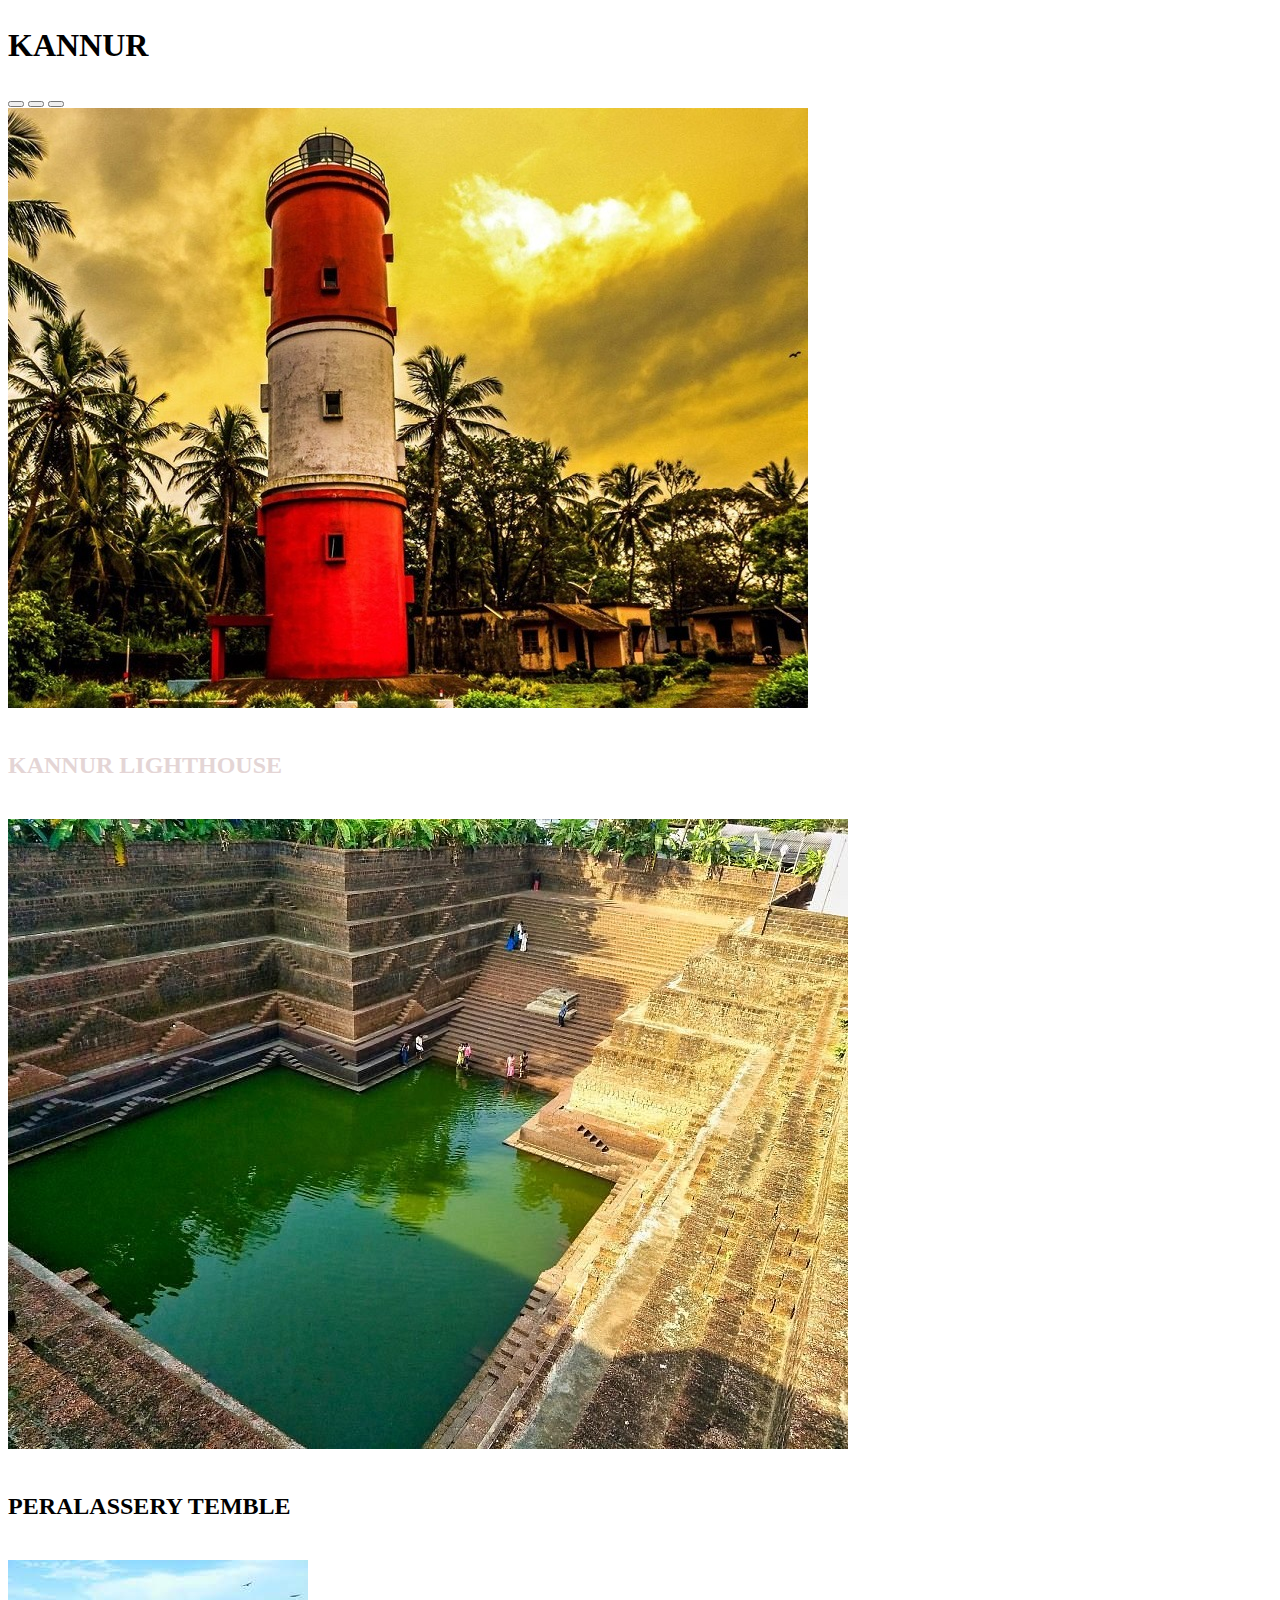
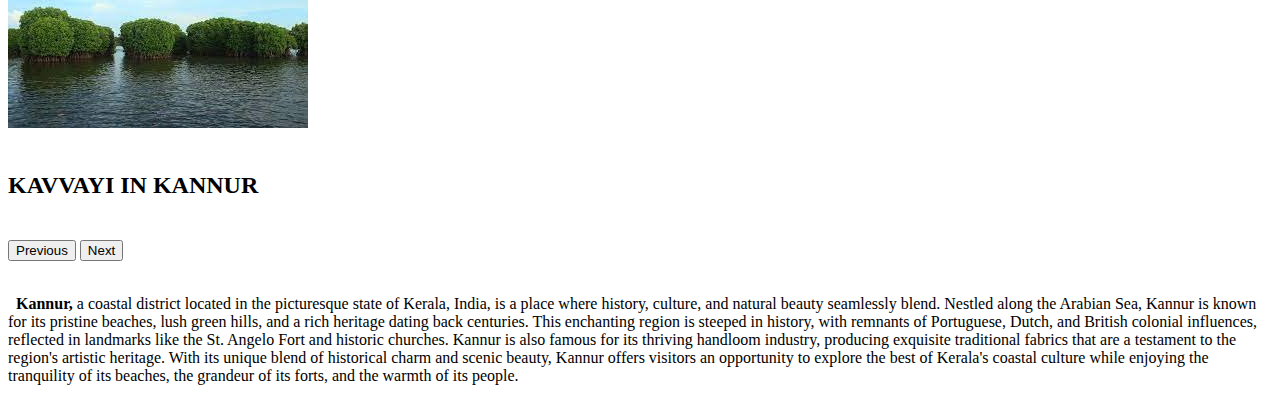
<file: kannur.html>
<!DOCTYPE html>
<html lang="en">
<head>
    <meta charset="UTF-8">
    <meta name="viewport" content="width=device-width, initial-scale=1.0">
    <title>kannur</title>
    <link href="https://cdn.jsdelivr.net/npm/bootstrap@5.3.2/dist/css/bootstrap.min.css" rel="stylesheet" integrity="sha384-T3c6CoIi6uLrA9TneNEoa7RxnatzjcDSCmG1MXxSR1GAsXEV/Dwwykc2MPK8M2HN" crossorigin="anonymous">
    <script src="https://cdn.jsdelivr.net/npm/bootstrap@5.3.2/dist/js/bootstrap.bundle.min.js" integrity="sha384-C6RzsynM9kWDrMNeT87bh95OGNyZPhcTNXj1NW7RuBCsyN/o0jlpcV8Qyq46cDfL" crossorigin="anonymous"></script>

</head>
<body>
    
<h2 class="m-5" style="font-weight: 800; color: black; font-size:xx-large">KANNUR</h2>
<div class="col-6 ms-5 h-25">
    <div id="carouselExampleCaptions" class="carousel slide ">
        <div class="carousel-indicators">
          <button type="button" data-bs-target="#carouselExampleCaptions" data-bs-slide-to="0" class="active" aria-current="true" aria-label="Slide 1"></button>
          <button type="button" data-bs-target="#carouselExampleCaptions" data-bs-slide-to="1" aria-label="Slide 2"></button>
          <button type="button" data-bs-target="#carouselExampleCaptions" data-bs-slide-to="2" aria-label="Slide 3"></button>
        </div>
        <div class="carousel-inner">
          <div class="carousel-item active">
            <img src="images/kannur2.jpg" class="d-block w-100" alt="...">
            <div class="carousel-caption d-none d-md-block">
              <h5 style="font-weight: 800; color: rgb(228, 213, 213); font-size:x-large">KANNUR LIGHTHOUSE</h5>
            </div>
          </div>
          <div class="carousel-item">
            <img src="images/kannur1.jpg" class="d-block w-100" alt="...">
            <div class="carousel-caption d-none d-md-block">
              <h5 style="font-weight: 800; color: black; font-size:x-large">PERALASSERY TEMBLE</h5>
            </div>
          </div>
          <div class="carousel-item">
            <img src="images/kannur4.jpg" class="d-block w-100" alt="...">
            <div class="carousel-caption d-none d-md-block">
              <h5 style="font-weight: 800; color: black; font-size:x-large">KAVVAYI IN KANNUR</h5>
            </div>
          </div>
        </div>
        <button class="carousel-control-prev" type="button" data-bs-target="#carouselExampleCaptions" data-bs-slide="prev">
          <span class="carousel-control-prev-icon" aria-hidden="true"></span>
          <span class="visually-hidden">Previous</span>
        </button>
        <button class="carousel-control-next" type="button" data-bs-target="#carouselExampleCaptions" data-bs-slide="next">
          <span class="carousel-control-next-icon" aria-hidden="true"></span>
          <span class="visually-hidden">Next</span>
        </button>
      </div>
      </div><br>
      <div class="ms-5 me-5 fs-6 col-11">
      <p style="text-wrap: wrap;"><b>&nbsp;&nbsp;Kannur,</b> a coastal district located in the picturesque state of Kerala, India, is a place where history, culture, and natural beauty seamlessly blend. Nestled along the Arabian Sea, Kannur is known for its pristine beaches, lush green hills, and a rich heritage dating back centuries. This enchanting region is steeped in history, with remnants of Portuguese, Dutch, and British colonial influences, reflected in landmarks like the St. Angelo Fort and historic churches. Kannur is also famous for its thriving handloom industry, producing exquisite traditional fabrics that are a testament to the region's artistic heritage. With its unique blend of historical charm and scenic beauty, Kannur offers visitors an opportunity to explore the best of Kerala's coastal culture while enjoying the tranquility of its beaches, the grandeur of its forts, and the warmth of its people.</p>
</div>
</body>
</html>
</file>
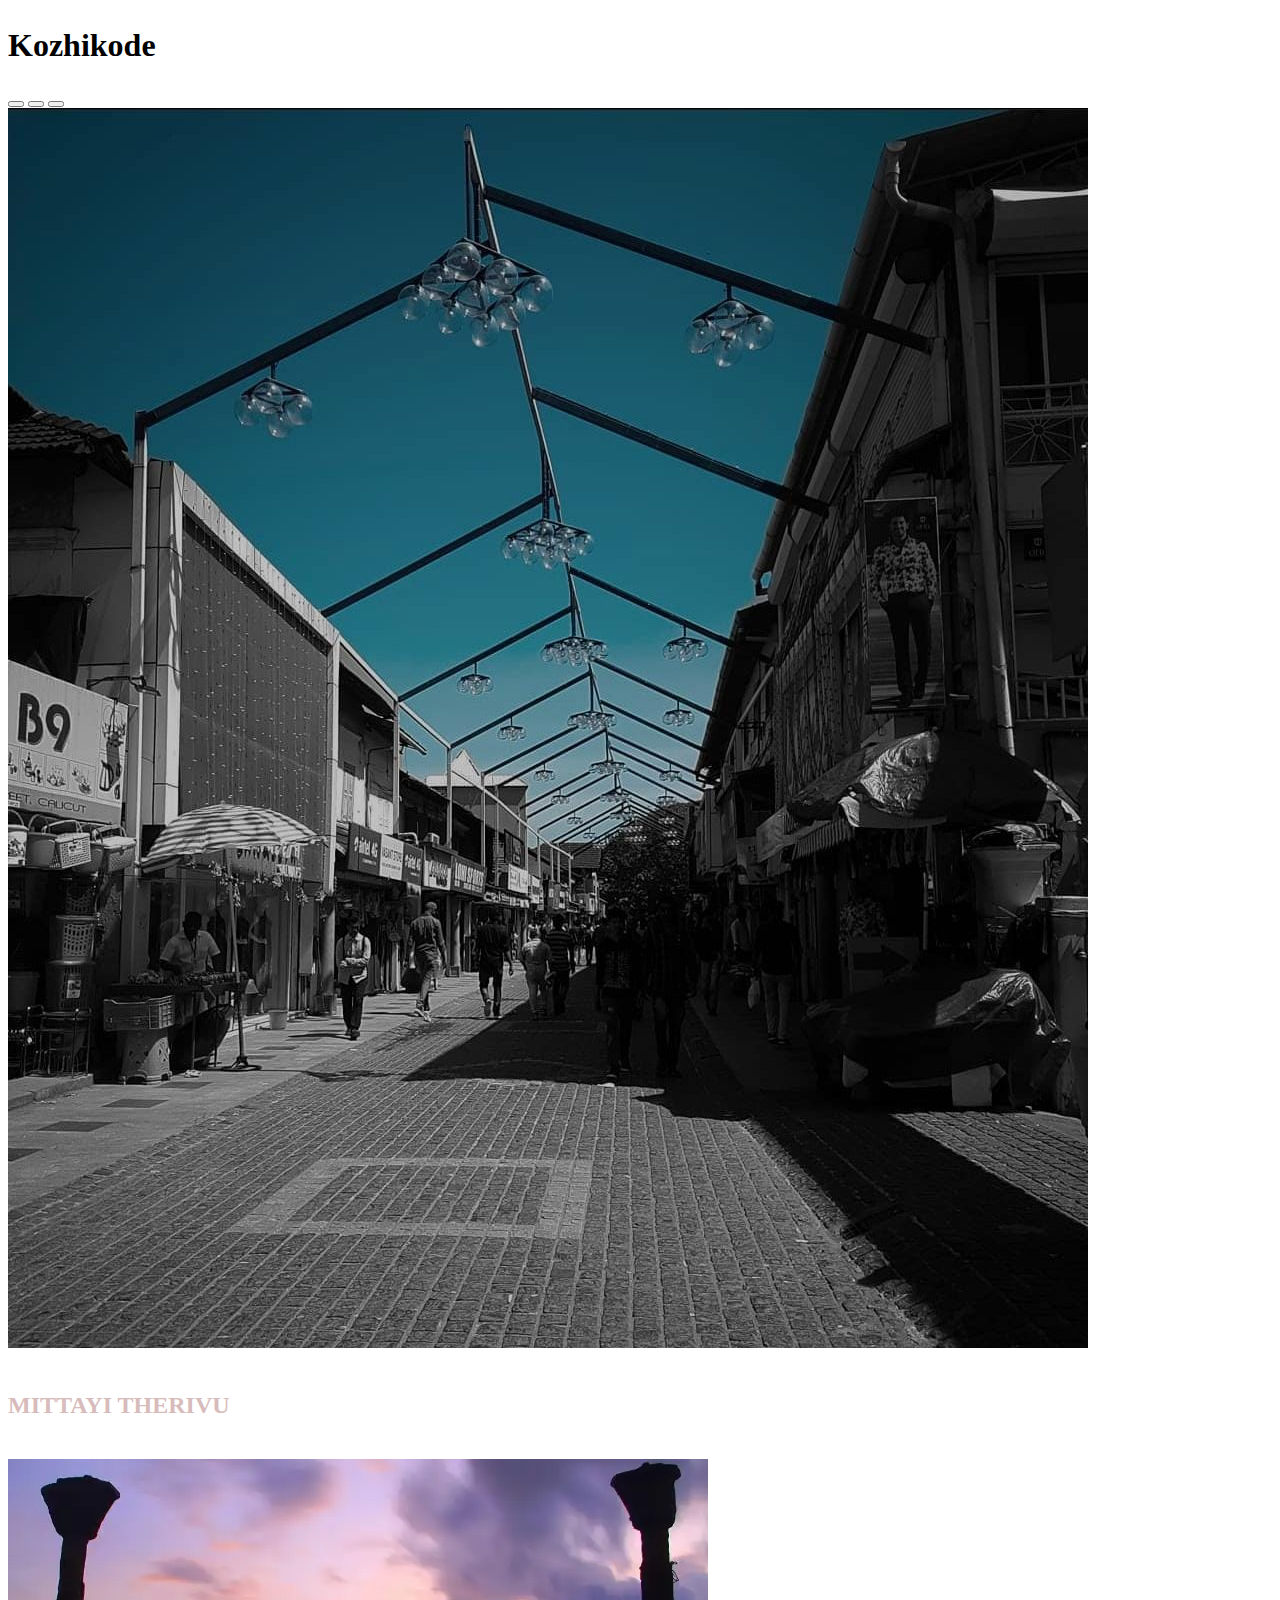
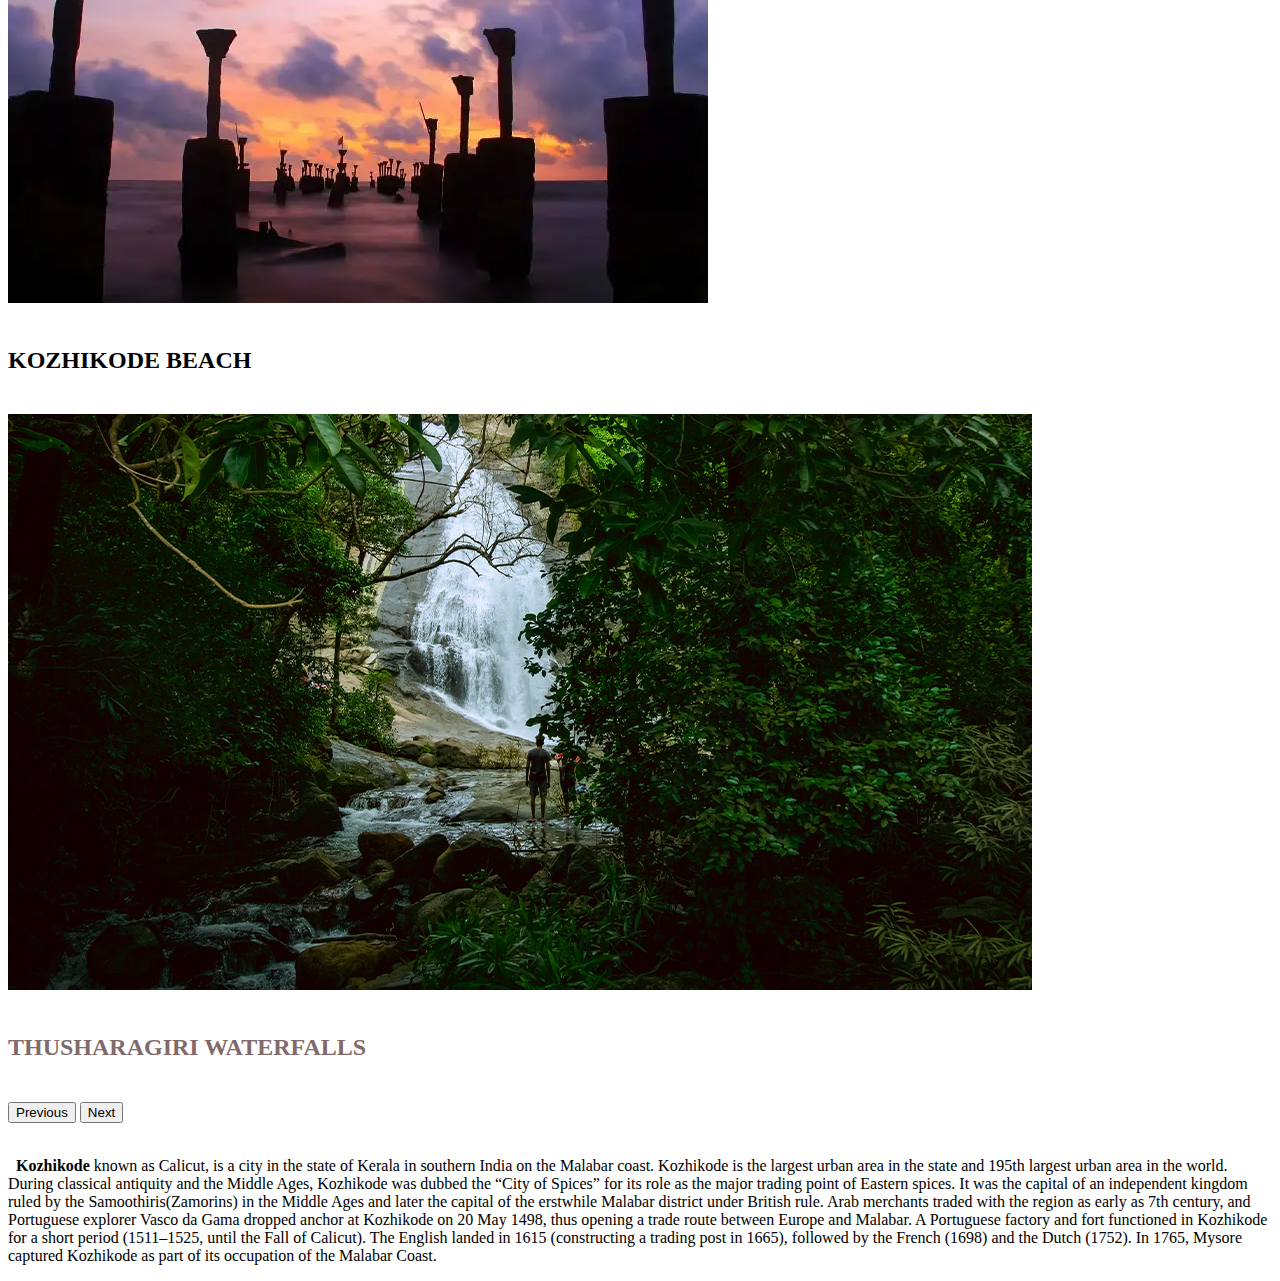
<file: kozhikode.html>
<!DOCTYPE html>
<html lang="en">
<head>
    <meta charset="UTF-8">
    <meta name="viewport" content="width=device-width, initial-scale=1.0">
    <title>KOZHIKODE</title>
    <link href="https://cdn.jsdelivr.net/npm/bootstrap@5.3.2/dist/css/bootstrap.min.css" rel="stylesheet" integrity="sha384-T3c6CoIi6uLrA9TneNEoa7RxnatzjcDSCmG1MXxSR1GAsXEV/Dwwykc2MPK8M2HN" crossorigin="anonymous">
    <script src="https://cdn.jsdelivr.net/npm/bootstrap@5.3.2/dist/js/bootstrap.bundle.min.js" integrity="sha384-C6RzsynM9kWDrMNeT87bh95OGNyZPhcTNXj1NW7RuBCsyN/o0jlpcV8Qyq46cDfL" crossorigin="anonymous"></script>

</head>
<body>
    
<h2 class="m-5" style="font-weight: 800; color: black; font-size:xx-large">Kozhikode</h2>
<div class="col-6 ms-5 h-25">
    <div id="carouselExampleCaptions" class="carousel slide ">
        <div class="carousel-indicators">
          <button type="button" data-bs-target="#carouselExampleCaptions" data-bs-slide-to="0" class="active" aria-current="true" aria-label="Slide 1"></button>
          <button type="button" data-bs-target="#carouselExampleCaptions" data-bs-slide-to="1" aria-label="Slide 2"></button>
          <button type="button" data-bs-target="#carouselExampleCaptions" data-bs-slide-to="2" aria-label="Slide 3"></button>
        </div>
        <div class="carousel-inner">
          <div class="carousel-item active">
            <img src="images/kozhikode1.jpg" class="d-block w-100 " alt="...">
            <div class="carousel-caption d-none d-md-block">
              <h5 style="font-weight: 800; color: rgb(216, 187, 187); font-size:x-large">MITTAYI THERIVU</h5>
            </div>
          </div>
          <div class="carousel-item">
            <img src="images/kozhikode2.jpg" class="d-block w-100" alt="...">
            <div class="carousel-caption d-none d-md-block">
              <h5 style="font-weight: 800; color: black; font-size:x-large">KOZHIKODE BEACH</h5>
            </div>
          </div>
          <div class="carousel-item">
            <img src="images/kozhikode3.jpg" class="d-block w-100" alt="...">
            <div class="carousel-caption d-none d-md-block">
              <h5 style="font-weight: 800; color: rgb(128, 106, 106); font-size:x-large">THUSHARAGIRI WATERFALLS</h5>
            </div>
          </div>
        </div>
        <button class="carousel-control-prev" type="button" data-bs-target="#carouselExampleCaptions" data-bs-slide="prev">
          <span class="carousel-control-prev-icon" aria-hidden="true"></span>
          <span class="visually-hidden">Previous</span>
        </button>
        <button class="carousel-control-next" type="button" data-bs-target="#carouselExampleCaptions" data-bs-slide="next">
          <span class="carousel-control-next-icon" aria-hidden="true"></span>
          <span class="visually-hidden">Next</span>
        </button>
      </div>
      </div><br>
      <div class="ms-5 me-5 fs-6 col-11">
      <p style="text-wrap: wrap;"><b>&nbsp;&nbsp;Kozhikode </b> known as Calicut, is a city in the state of Kerala in southern India on the Malabar coast. Kozhikode is the largest urban area in the state and 195th largest urban area in the world. During classical antiquity and the Middle Ages, Kozhikode was dubbed the “City of Spices” for its role as the major trading point of Eastern spices. It was the capital of an independent kingdom ruled by the Samoothiris(Zamorins) in the Middle Ages and later the capital of the erstwhile Malabar district under British rule. Arab merchants traded with the region as early as 7th century, and Portuguese explorer Vasco da Gama dropped anchor at Kozhikode on 20 May 1498, thus opening a trade route between Europe and Malabar. A Portuguese factory and fort functioned in Kozhikode for a short period (1511–1525, until the Fall of Calicut). The English landed in 1615 (constructing a trading post in 1665), followed by the French (1698) and the Dutch (1752). In 1765, Mysore captured Kozhikode as part of its occupation of the Malabar Coast.   </p>
    </div>
</div>
</body>
</html>
</file>
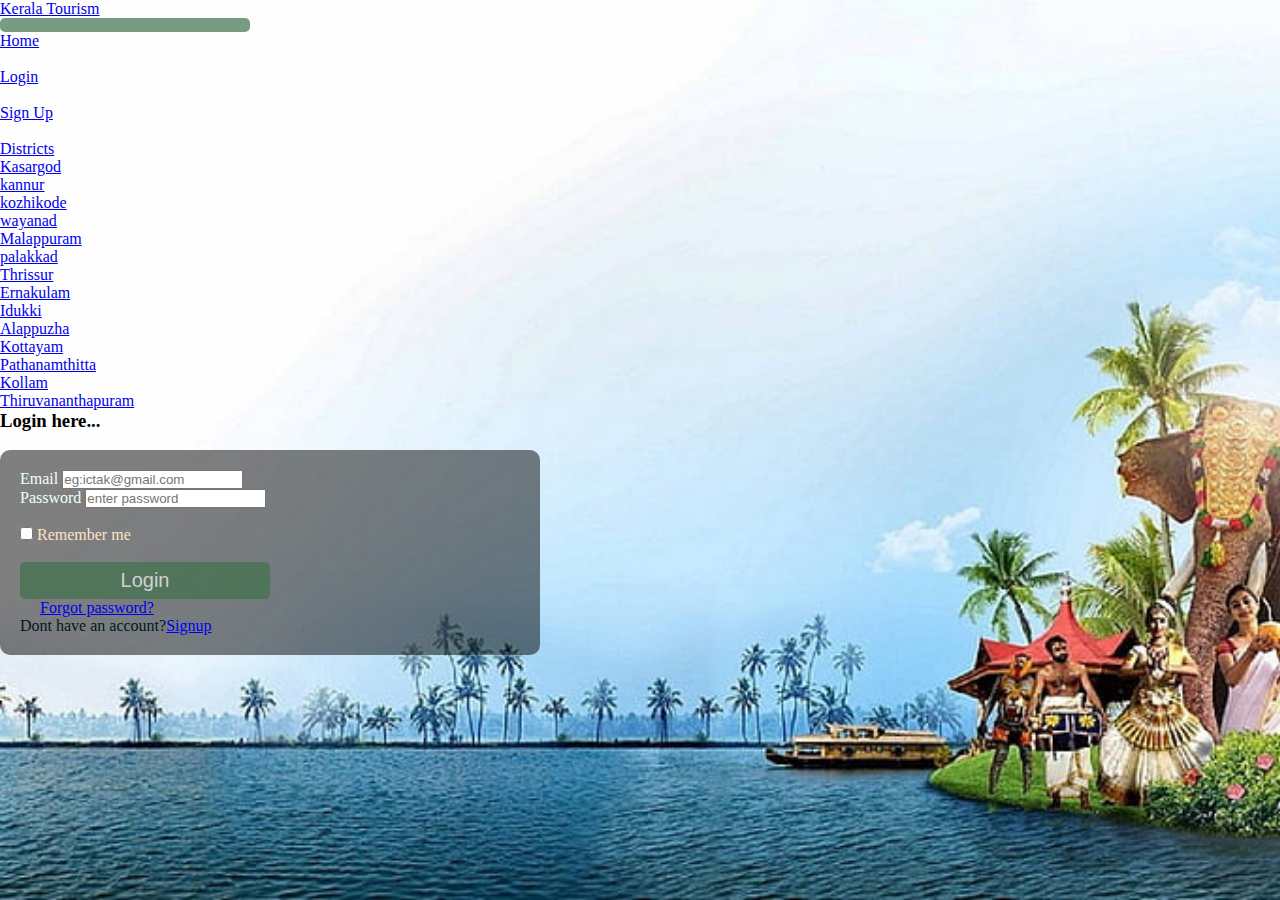
<file: login.html>
<!DOCTYPE html>
<html lang="en">
<head>
    <meta charset="UTF-8">
    <meta name="viewport" content="width=device-width, initial-scale=1.0">
    <title>login</title>
    <link rel="stylesheet" href="login.css">
    <!--<link rel="stylesheet" href="website.css">-->
    <link href="https://cdn.jsdelivr.net/npm/bootstrap@5.3.2/dist/css/bootstrap.min.css" rel="stylesheet" integrity="sha384-T3c6CoIi6uLrA9TneNEoa7RxnatzjcDSCmG1MXxSR1GAsXEV/Dwwykc2MPK8M2HN" crossorigin="anonymous">
  <link rel="stylesheet" href="index.html">
</head>
<body background="kerala2.jpg" class="bg1">

  <!--navbar-->
<div class="container">
    <nav class="navbar ">
        <!-- Navbar content-->
        <nav class="navbar navbar-expand-lg w-100 h-50">
              <a class="navbar-brand" href="index.html" style="font-family: 'Times New Roman', Times, serif;">Kerala Tourism</a>
              <!--logo-->
              <nav class="navbar bg-body-tertiary">
                <div class="container-fluid">
              </nav>
              <button class="navbar-toggler" type="button" data-bs-toggle="collapse" data-bs-target="#navbarSupportedContent" aria-controls="navbarSupportedContent" aria-expanded="false" aria-label="Toggle navigation">
                <span class="navbar-toggler-icon"></span>
              </button>
              <div class="collapse navbar-collapse " id="navbarSupportedContent">
                <ul class="navbar-nav me-auto mb-2 mb-lg-0">
                  <li class="nav-item">
                    <a class="nav-link active" aria-current="page" href="index.html">Home</a>
                  </li>&nbsp;
                  <li class="nav-item">
                    <a class="nav-link" href="login.html">Login</a>
                  </li>&nbsp;
                  <li class="nav-item">
                    <a class="nav-link" href="signup.html">Sign Up</a>
                  </li>&nbsp;
                  <li class="nav-item dropdown">
                    <a class="nav-link dropdown-toggle" href="cards.html" role="button" data-bs-toggle="dropdown" aria-expanded="false">
                      Districts
                    </a>
                    <ul class="dropdown-menu">
                      <li><a class="dropdown-item" href="#">Kasargod</a></li>
                      <li><a class="dropdown-item" href="#">kannur</a></li>
                      <li><a class="dropdown-item" href="#">kozhikode</a></li>
                      <li><a class="dropdown-item" href="#">wayanad</a></li>
                      <li><a class="dropdown-item" href="#">Malappuram</a></li>
                      <li><a class="dropdown-item" href="#">palakkad</a></li>
                      <li><a class="dropdown-item" href="#">Thrissur</a></li>
                      <li><a class="dropdown-item" href="#">Ernakulam</a></li>
                      <li><a class="dropdown-item" href="#">Idukki</a></li>
                      <li><a class="dropdown-item" href="#">Alappuzha</a></li>
                      <li><a class="dropdown-item" href="#">Kottayam</a></li>
                      <li><a class="dropdown-item" href="#">Pathanamthitta</a></li>
                      <li><a class="dropdown-item" href="#">Kollam</a></li>
                      <li><a class="dropdown-item" href="#">Thiruvananthapuram</a></li>

                    </ul>
                  </li>
                </ul>
              </div>
            </div>
          </nav>
      </nav>
</div>
 </div>
<!--navbar ends-->


<h3 class="text-dark mt-4 ms-5">Login here...</h3><br>



<!--form start here-->
<div class="container">
  <div class="row d-flex justify-content-center align-item-center">
    <div class="col-md-6 col-sm-12">
      <form onsubmit="validate()">
        <div>
          <label for="exampleInputEmail1" class="form-label">Email</label>
          <input type="email" class="form-control " id="email"  oninvalid="emailvalid()" placeholder="eg:ictak@gmail.com" aria-describedby="emailHelp">
        </div>
        <div>
          <label for="exampleInputPassword1" class="form-label">Password</label>
          <input type="password" class="form-control" id="psw" class="psw" placeholder="enter password">
          <label for="error" id="pwderror"></label>
        </div><br>
        <div class="form-check">
          <input type="checkbox" class="form-check-input bg-secondary" id="exampleCheck1">
          <label class="form-check-label pb-2" for="exampleCheck1">Remember me</label>
        </div>
        <br>
        <div class=" mb-1 text-center">
          <button type="submit" class="button">Login</button>
        </div>
        <div>
          <a href="#" style="margin-left: 20px; font-weight: 400;" class="pb-2">Forgot password?</a>&nbsp;&nbsp;&nbsp;&nbsp;
          <p style="font-weight: 500; color: rgb(1, 24, 31);">Dont have an account?<a href="signup.html" style="font-weight: 300;">Signup</a>
          </p>
        </div>
      </form>
    </div>
  </div>
</div>
<script src="https://cdn.jsdelivr.net/npm/bootstrap@5.3.2/dist/js/bootstrap.bundle.min.js" integrity="sha384-C6RzsynM9kWDrMNeT87bh95OGNyZPhcTNXj1NW7RuBCsyN/o0jlpcV8Qyq46cDfL" crossorigin="anonymous"></script>
<script src="login.js"></script>
</body>
</html>
</file>
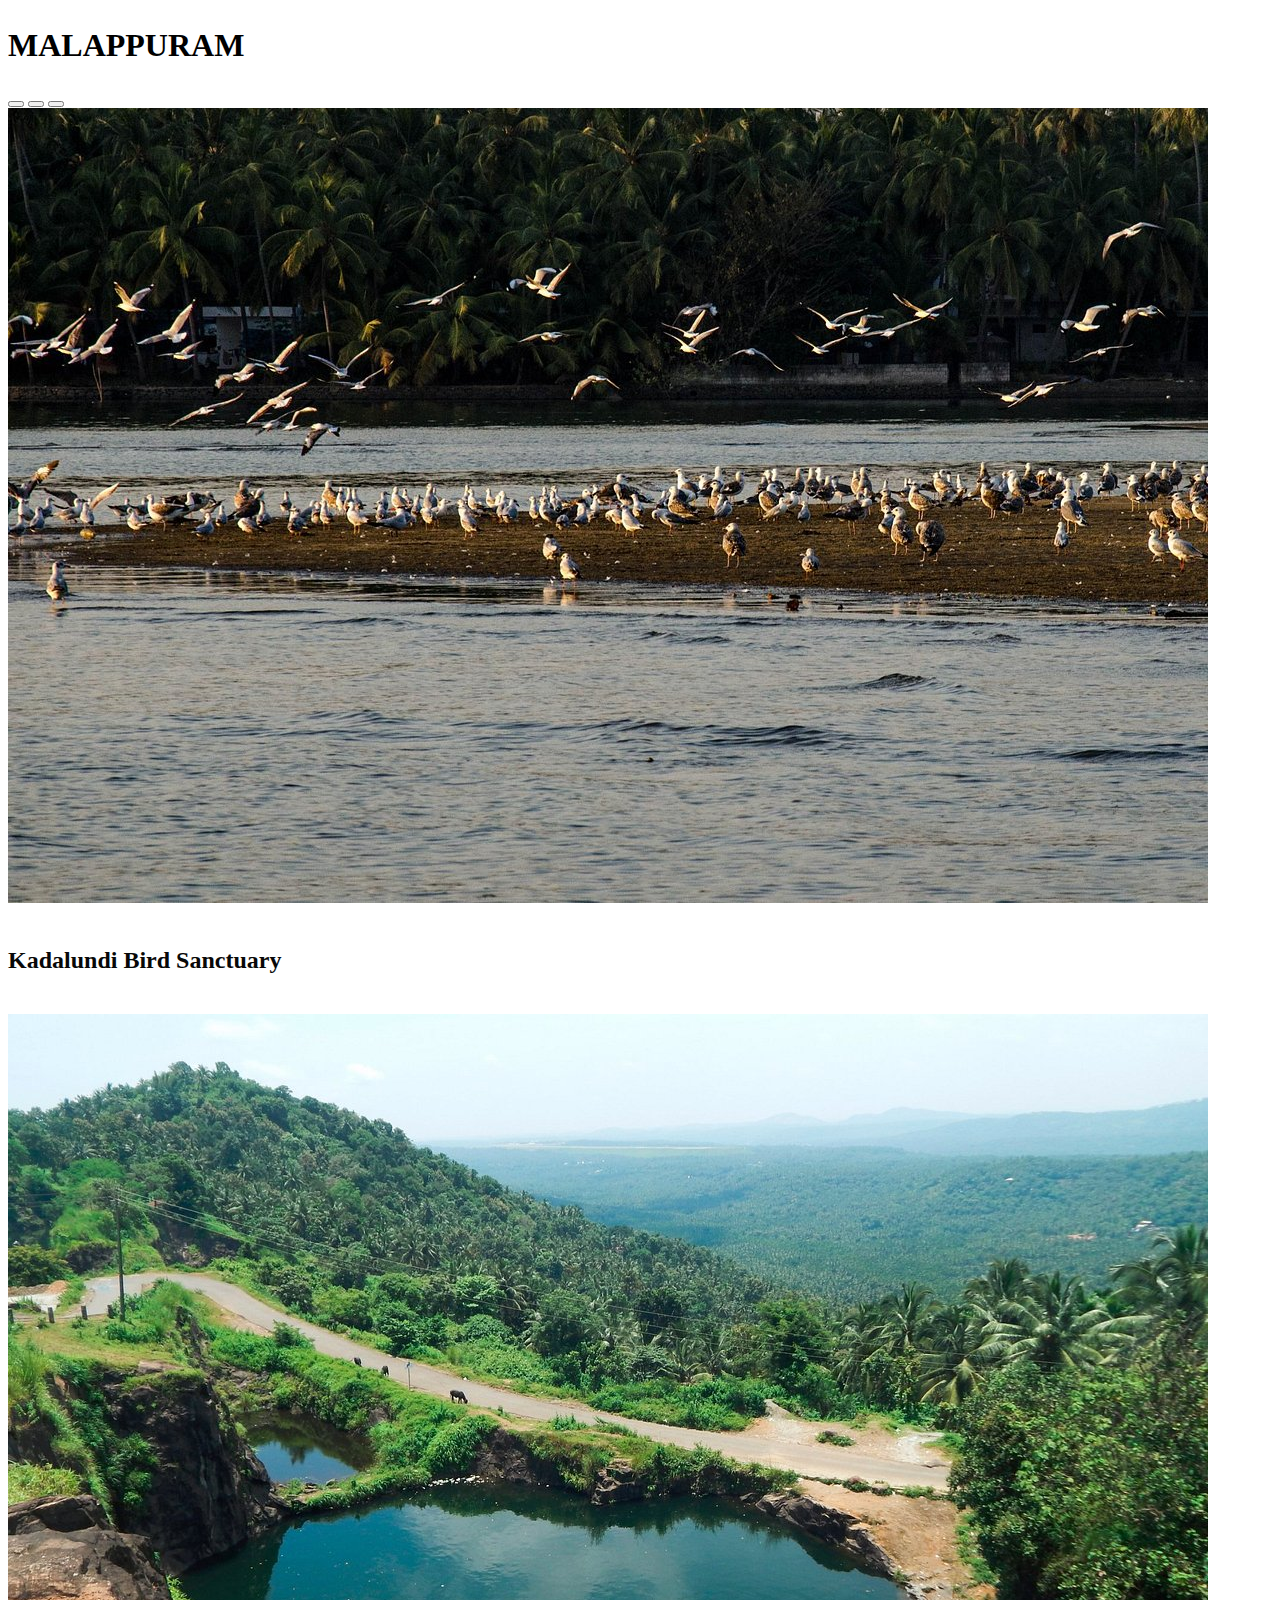
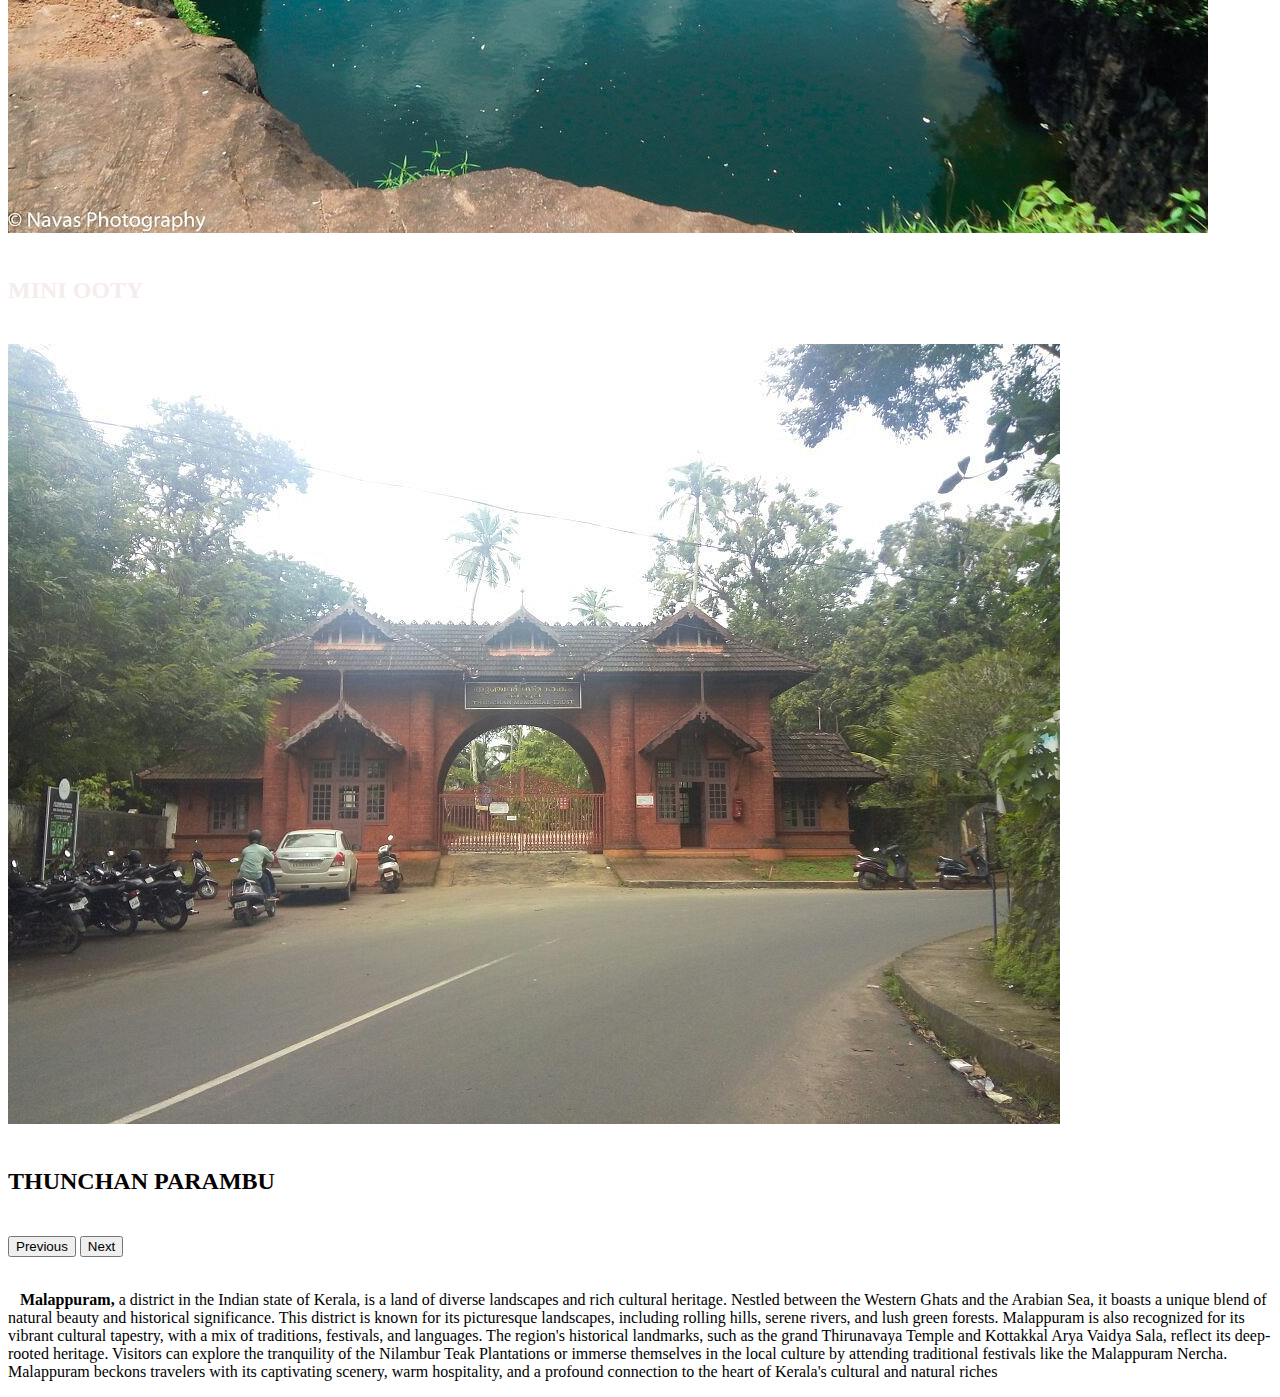
<file: malappuram.html>
<!DOCTYPE html>
<html lang="en">
<head>
    <meta charset="UTF-8">
    <meta name="viewport" content="width=device-width, initial-scale=1.0">
    <title>KOZHIKODE</title>
    <link href="https://cdn.jsdelivr.net/npm/bootstrap@5.3.2/dist/css/bootstrap.min.css" rel="stylesheet" integrity="sha384-T3c6CoIi6uLrA9TneNEoa7RxnatzjcDSCmG1MXxSR1GAsXEV/Dwwykc2MPK8M2HN" crossorigin="anonymous">
    <script src="https://cdn.jsdelivr.net/npm/bootstrap@5.3.2/dist/js/bootstrap.bundle.min.js" integrity="sha384-C6RzsynM9kWDrMNeT87bh95OGNyZPhcTNXj1NW7RuBCsyN/o0jlpcV8Qyq46cDfL" crossorigin="anonymous"></script>

</head>
<body>
    
<h2 class="m-5" style="font-weight: 800; color: black; font-size:xx-large">MALAPPURAM</h2>
<div class="col-6 ms-5 h-25">
    <div id="carouselExampleCaptions" class="carousel slide ">
        <div class="carousel-indicators">
          <button type="button" data-bs-target="#carouselExampleCaptions" data-bs-slide-to="0" class="active" aria-current="true" aria-label="Slide 1"></button>
          <button type="button" data-bs-target="#carouselExampleCaptions" data-bs-slide-to="1" aria-label="Slide 2"></button>
          <button type="button" data-bs-target="#carouselExampleCaptions" data-bs-slide-to="2" aria-label="Slide 3"></button>
        </div>
        <div class="carousel-inner">
          <div class="carousel-item active">
            <img src="images/malappuram1.jpg" class="d-block w-100 " alt="...">
            <div class="carousel-caption d-none d-md-block">
              <h5 style="font-weight: 800; color: rgb(8, 8, 8); font-size:x-large">Kadalundi Bird Sanctuary</h5>
            </div>
          </div>
          <div class="carousel-item">
            <img src="images/malappuram2.jpg" class="d-block w-100" alt="...">
            <div class="carousel-caption d-none d-md-block">
              <h5 style="font-weight: 800; color: rgb(245, 236, 236); font-size:x-large">MINI OOTY</h5>
            </div>
          </div>
          <div class="carousel-item">
            <img src="images/malappuram3.jpg" class="d-block w-100" alt="...">
            <div class="carousel-caption d-none d-md-block">
              <h5 style="font-weight: 800; color: rgb(7, 2, 2); font-size:x-large">THUNCHAN PARAMBU</h5>
            </div>
          </div>
        </div>
        <button class="carousel-control-prev" type="button" data-bs-target="#carouselExampleCaptions" data-bs-slide="prev">
          <span class="carousel-control-prev-icon" aria-hidden="true"></span>
          <span class="visually-hidden">Previous</span>
        </button>
        <button class="carousel-control-next" type="button" data-bs-target="#carouselExampleCaptions" data-bs-slide="next">
          <span class="carousel-control-next-icon" aria-hidden="true"></span>
          <span class="visually-hidden">Next</span>
        </button>
      </div>
      </div><br>
      <div class="ms-5 me-5 fs-6 col-11">
      <p style="text-wrap: wrap;"><b>&nbsp;&nbsp; Malappuram,</b> a district in the Indian state of Kerala, is a land of diverse landscapes and rich cultural heritage. Nestled between the Western Ghats and the Arabian Sea, it boasts a unique blend of natural beauty and historical significance. This district is known for its picturesque landscapes, including rolling hills, serene rivers, and lush green forests. Malappuram is also recognized for its vibrant cultural tapestry, with a mix of traditions, festivals, and languages. The region's historical landmarks, such as the grand Thirunavaya Temple and Kottakkal Arya Vaidya Sala, reflect its deep-rooted heritage. Visitors can explore the tranquility of the Nilambur Teak Plantations or immerse themselves in the local culture by attending traditional festivals like the Malappuram Nercha. Malappuram beckons travelers with its captivating scenery, warm hospitality, and a profound connection to the heart of Kerala's cultural and natural riches
    </div>
</div>
</body>
</html>
</file>
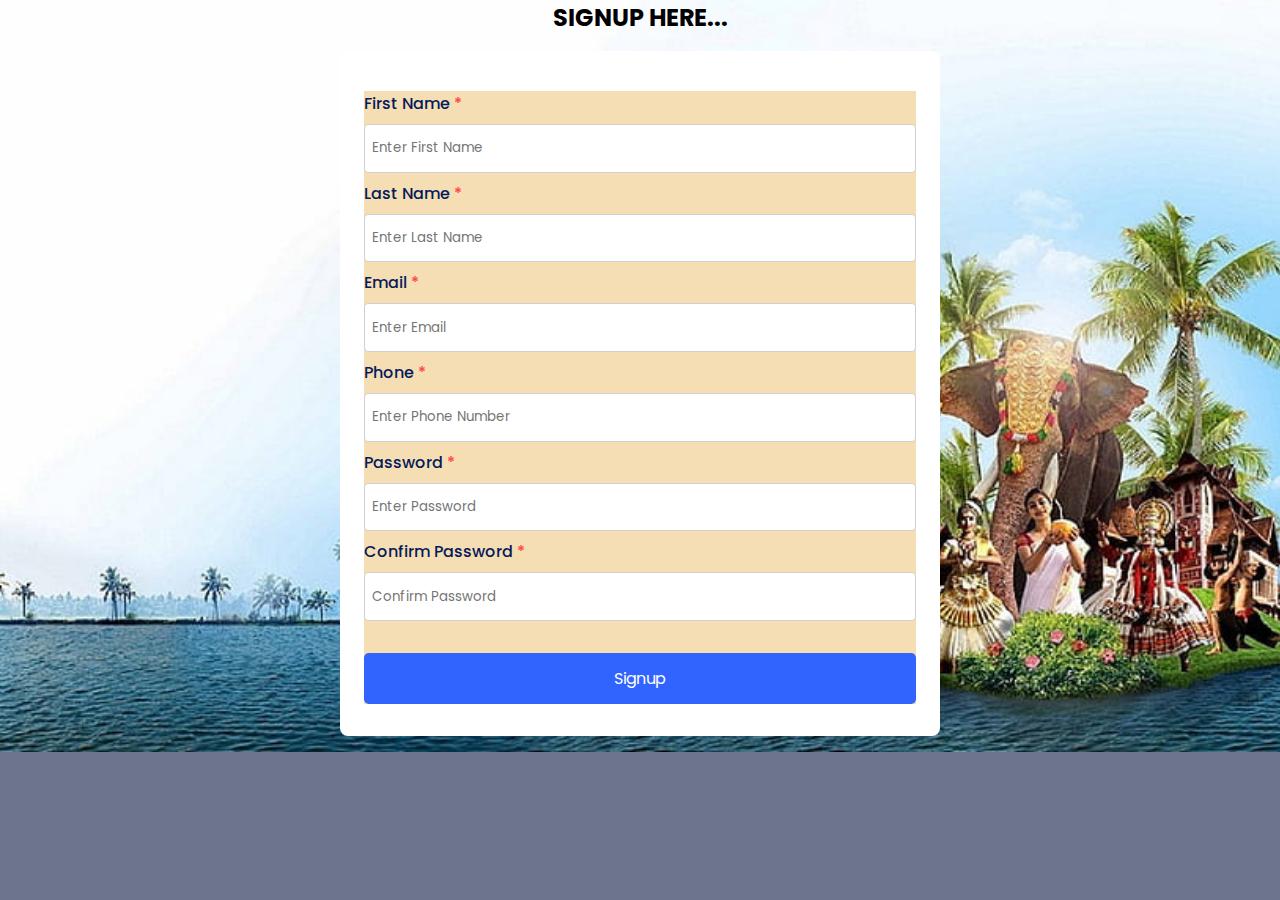
<file: signup.html>
<!DOCTYPE html>
<html>
  <head>
    <title>Form Validation</title>
    <meta name="viewport" content="width=device-width, initial-scale=1" />
    <!-- Google Fonts -->
    <link
      href="https://fonts.googleapis.com/css2?family=Poppins:wght@400;500;600&display=swap"
      rel="stylesheet"
    />
    <!-- Stylesheet -->
    <link rel="stylesheet" href="signup.css" />
  </head>
  <body>



    <h4 style="text-align: center;">SIGNUP HERE...</h4>

    <div class="container">
      <form  action="index.html">
        <div class="input-section">
          <label>First Name <span class="required-color">*</span></label>
          <input type="text"placeholder="Enter First Name"id="first-name-input"required/>
          <span id="first-name-error" class="hide required-color error-message">Invalid Input</span>
          <span id="empty-first-name" class="hide required-color error-message">First Name Cannot Be Empty</span>
        </div>
        <div class="input-section">
          <label>Last Name <span class="required-color">*</span></label>
          <input type="text "placeholder="Enter Last Name"id="last-name-input"required/>
          <span id="last-name-error" class="hide required-color error-message">Invalid Input</span>
          <span id="empty-last-name" class="hide required-color error-message">Last Name Cannot Be Empty</span>
        </div>

        <div class="input-section">
          <label>Email <span class="required-color">*</span></label>
          <input type="email" placeholder="Enter Email" id="email" required />
          <span id="email-error" class="hide required-color error-message">Invalid Email</span>
          <span id="empty-email" class="hide required-color error-message">Email Cannot Be Empty</span>
        </div>

        <div class="input-section">
          <label>Phone <span class="required-color">*</span></label>
          <input type="text"placeholder="Enter Phone Number"id="phone"required/>
          <span id="phone-error" class="hide required-color error-message">Phone Number Should Have 10 Digits</span>
          <span id="empty-phone" class="hide required-color error-message">Phone cannot be empty</span>
        </div>

        <div class="input-section">
          <label>Password <span class="required-color">*</span></label>
          <input type="password"placeholder="Enter Password"id="password"required/>
          <span id="password-error" class="hide required-color error-message">
            Passwords Should Have Letter, Special symbols, Numbers And Length >=8</span>
          <span id="empty-password" class="hide required-color error-message">Password Cannot Be Empty</span>
        </div>

        <div class="input-section">
          <label>Confirm Password <span class="required-color">*</span></label>
          <input type="password"id="verify-password"placeholder="Confirm Password"required/>
          <span id="verify-password-error"class="hide required-color error-message">Password mismatch</span>
          <span id="empty-verify-password"class="hide required-color error-message">Password Cannot Be Empty</span>
        </div>

        <button id="submit-button">Signup</button>
      </form>
    </div>
    <!-- Script -->
    <script src="signup.js"></script>
  </body>
</html>
</file>
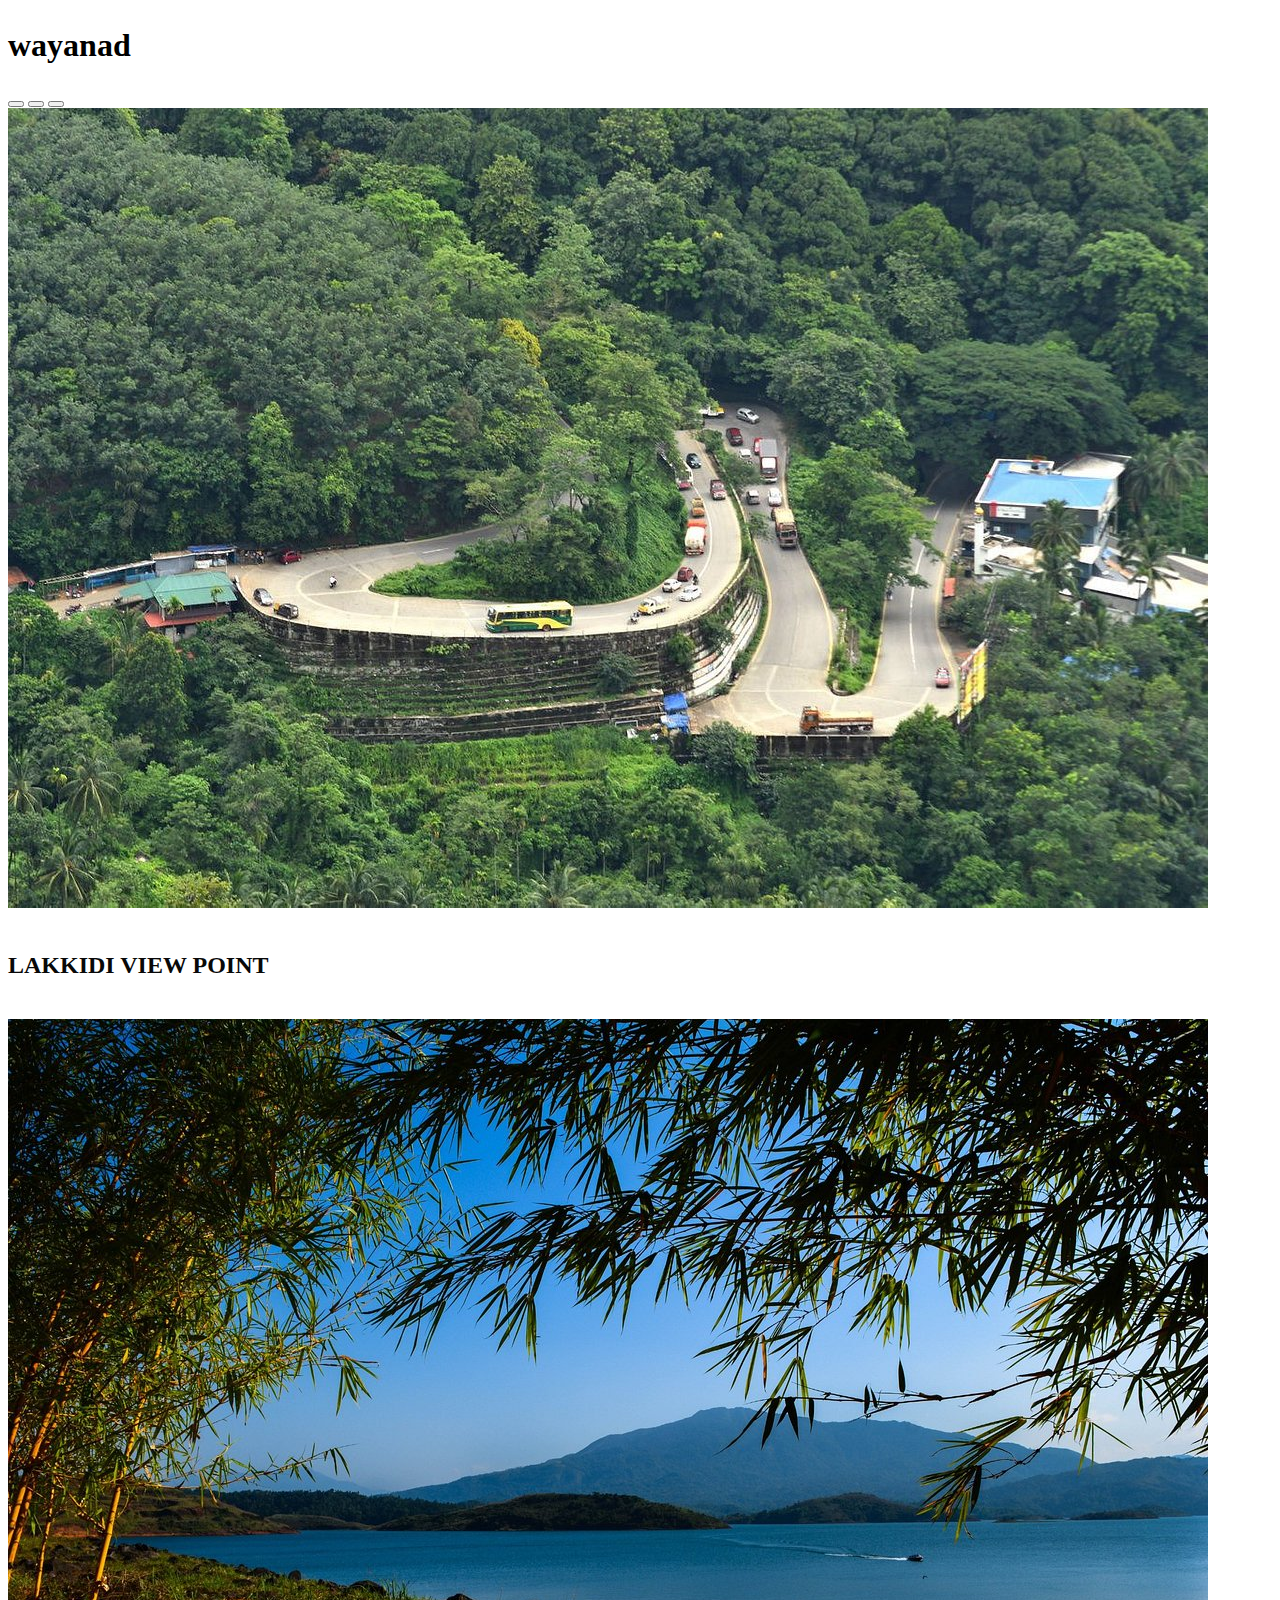
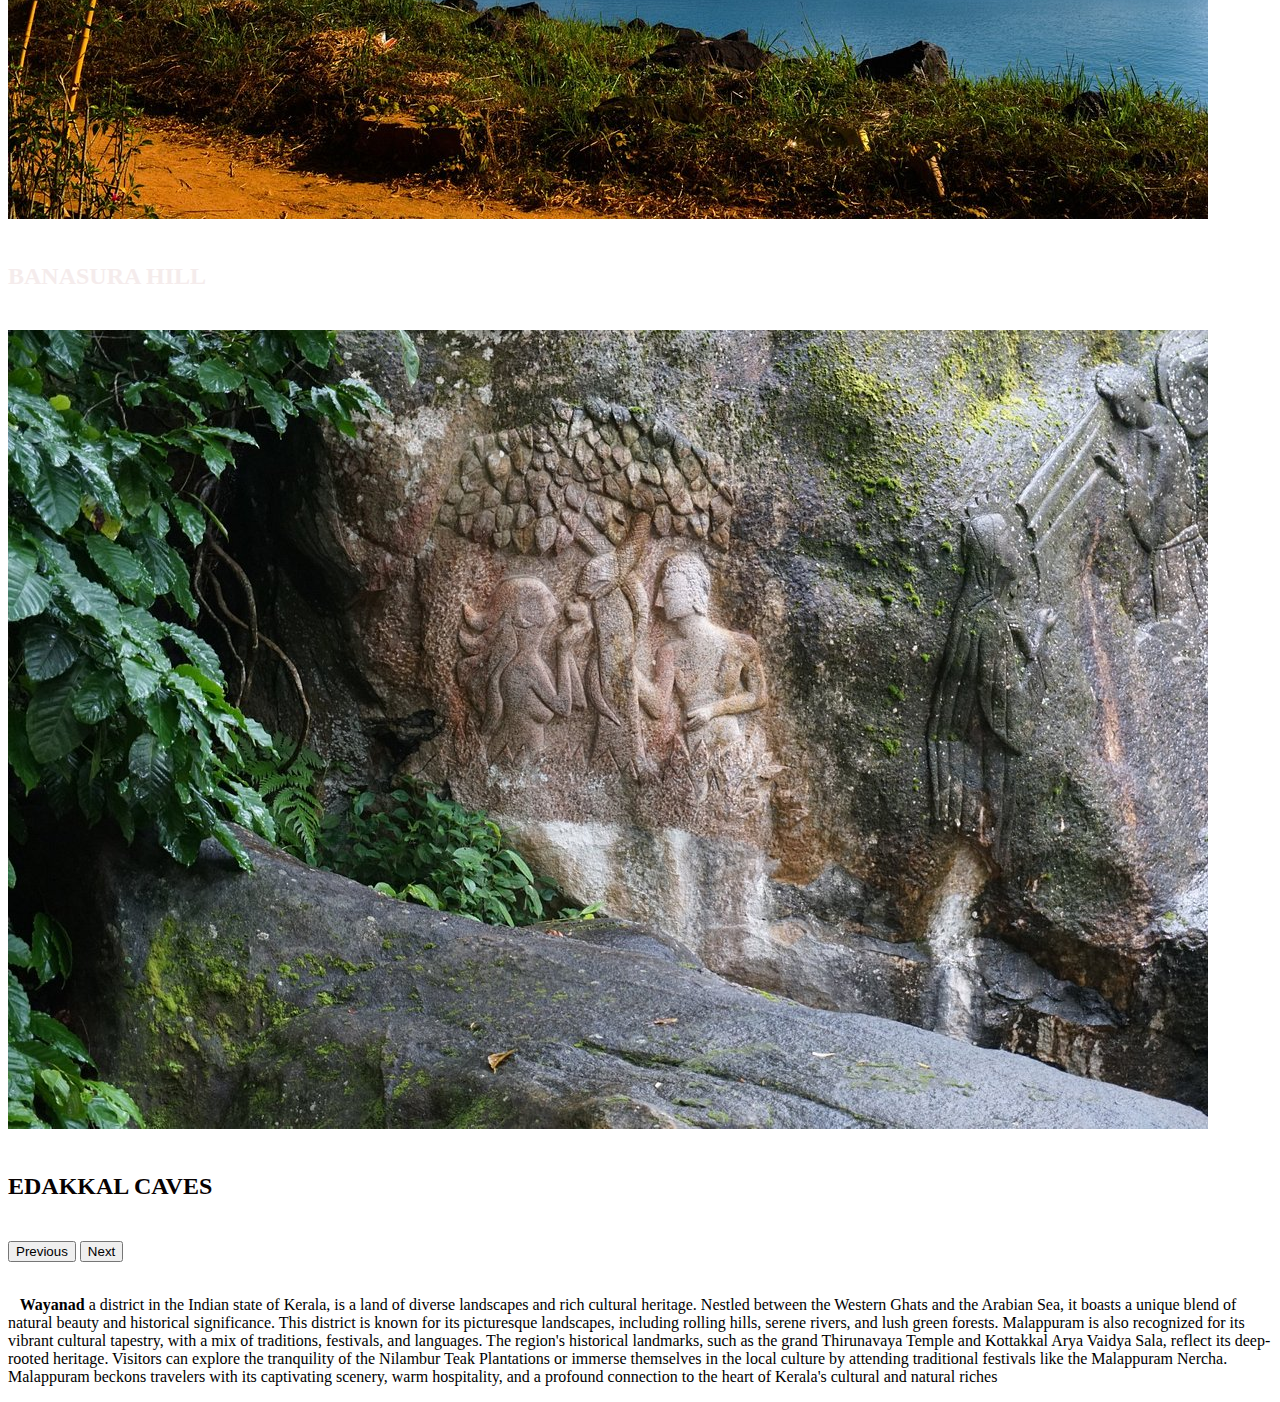
<file: wayanad.html>
<!DOCTYPE html>
<html lang="en">
<head>
    <meta charset="UTF-8">
    <meta name="viewport" content="width=device-width, initial-scale=1.0">
    <title>KOZHIKODE</title>
    <link href="https://cdn.jsdelivr.net/npm/bootstrap@5.3.2/dist/css/bootstrap.min.css" rel="stylesheet" integrity="sha384-T3c6CoIi6uLrA9TneNEoa7RxnatzjcDSCmG1MXxSR1GAsXEV/Dwwykc2MPK8M2HN" crossorigin="anonymous">
    <script src="https://cdn.jsdelivr.net/npm/bootstrap@5.3.2/dist/js/bootstrap.bundle.min.js" integrity="sha384-C6RzsynM9kWDrMNeT87bh95OGNyZPhcTNXj1NW7RuBCsyN/o0jlpcV8Qyq46cDfL" crossorigin="anonymous"></script>

</head>
<body>
    
<h2 class="m-5" style="font-weight: 800; color: black; font-size:xx-large">wayanad</h2>
<div class="col-6 ms-5 h-25">
    <div id="carouselExampleCaptions" class="carousel slide ">
        <div class="carousel-indicators">
          <button type="button" data-bs-target="#carouselExampleCaptions" data-bs-slide-to="0" class="active" aria-current="true" aria-label="Slide 1"></button>
          <button type="button" data-bs-target="#carouselExampleCaptions" data-bs-slide-to="1" aria-label="Slide 2"></button>
          <button type="button" data-bs-target="#carouselExampleCaptions" data-bs-slide-to="2" aria-label="Slide 3"></button>
        </div>
        <div class="carousel-inner">
          <div class="carousel-item active">
            <img src="images/wayanad1.jpg" class="d-block w-100 " alt="...">
            <div class="carousel-caption d-none d-md-block">
              <h5 style="font-weight: 800; color: rgb(8, 8, 8); font-size:x-large">LAKKIDI VIEW POINT</h5>
            </div>
          </div>
          <div class="carousel-item">
            <img src="images/wayanad2.jpg" class="d-block w-100" alt="...">
            <div class="carousel-caption d-none d-md-block">
              <h5 style="font-weight: 800; color: rgb(245, 236, 236); font-size:x-large">BANASURA HILL</h5>
            </div>
          </div>
          <div class="carousel-item">
            <img src="images/wayanad3.jpg" class="d-block w-100" alt="...">
            <div class="carousel-caption d-none d-md-block">
              <h5 style="font-weight: 800; color: rgb(7, 2, 2); font-size:x-large"> EDAKKAL CAVES</h5>
            </div>
          </div>
        </div>
        <button class="carousel-control-prev" type="button" data-bs-target="#carouselExampleCaptions" data-bs-slide="prev">
          <span class="carousel-control-prev-icon" aria-hidden="true"></span>
          <span class="visually-hidden">Previous</span>
        </button>
        <button class="carousel-control-next" type="button" data-bs-target="#carouselExampleCaptions" data-bs-slide="next">
          <span class="carousel-control-next-icon" aria-hidden="true"></span>
          <span class="visually-hidden">Next</span>
        </button>
      </div>
      </div><br>
      <div class="ms-5 me-5 fs-6 col-11">
      <p style="text-wrap: wrap;"><b>&nbsp;&nbsp; Wayanad</b> a district in the Indian state of Kerala, is a land of diverse landscapes and rich cultural heritage. Nestled between the Western Ghats and the Arabian Sea, it boasts a unique blend of natural beauty and historical significance. This district is known for its picturesque landscapes, including rolling hills, serene rivers, and lush green forests. Malappuram is also recognized for its vibrant cultural tapestry, with a mix of traditions, festivals, and languages. The region's historical landmarks, such as the grand Thirunavaya Temple and Kottakkal Arya Vaidya Sala, reflect its deep-rooted heritage. Visitors can explore the tranquility of the Nilambur Teak Plantations or immerse themselves in the local culture by attending traditional festivals like the Malappuram Nercha. Malappuram beckons travelers with its captivating scenery, warm hospitality, and a profound connection to the heart of Kerala's cultural and natural riches
    </div>
</div>
</body>
</html>
</file>
<file: login.css>
*{
    padding: 0;
    margin: 0;
}
form{
    /*margin-left: 300px;*/
    width: 500px;
    padding: 20px;
    background-color: rgba(0, 0, 0,0.5);
    box-shadow: 10cm;
    border-radius: 10px;
    margin: 0px 300px 0px 0px;
    background-position: fixed;
    
}
.form-label{
    color: azure;
    font-weight: 500;
    
}
.form-check-label{
    color: bisque;
}
.bg1{
    background-attachment: fixed;
    background-repeat: no-repeat;
    background-size: cover;
    overflow-x: hidden;
}
button{
    display: block;
    width: 250px;
    font-size: 20px;
    border: none;
    border-radius: 5px;
    background-color: rgba(63, 114, 76,0.7);
    color: rgb(209,209,209);
    padding:7px;
}
.button:hover{
    background-color: rgba(56, 204,93,0.7);
    color: white;
}


.message{
    width: 100%;
    position: relative;
    margin-bottom: 60px;
    display: flex;
    justify-content: center;
}
.message .success{
    font-size: 20px;
    color: green;
    position: absolute;
    transition: .3s;
    animation: buttons .3s linear;
    display: none;
}
@keyframes buttons {
    0%{
        transform: scale(0.1);
    }
    50%{
        transform: scale(0.5);
    }
    100%{
        transform: scale(1);
    }
}
</file>
<file: website.css>
*{
    margin:0px;
    padding: 0px;
}
body{
    background-size: cover;
    background-image: url("images/bggg.jpg"); 
    background-repeat: no-repeat;
    
}
.border-light{
    display: none;
}
h3{
    text-align: left;
    margin-left: 50px;
    font-style: oblique;
    font-family: 'Gill Sans', 'Gill Sans MT', Calibri, 'Trebuchet MS', sans-serif;
}

.head3{
    font-family: 'Franklin Gothic Medium', 'Arial Narrow', Arial, sans-serif;
}
h1{
    font-family: Georgia, 'Times New Roman', Times, serif;
}
form{
    background-color: rgb(199, 169, 169);
}
</file>
<file: signup.css>
* {
    padding: 0;
    margin: 0;
    box-sizing: border-box;
    font-family: "Poppins", sans-serif;
  }
  body {
    background-color: #6d758d;
    background-image: url('kerala2.jpg');
    background-repeat: no-repeat;
    background-size: cover;
  }
  form{
    color: #051a5c;
    background-color:wheat;
  }
  .container {
    width: 90vw;
    max-width: 600px;
    padding: 2em 1.5em;
    background-color: #ffffff;
    margin: 1em auto;
    border-radius: 0.5em;
  }
  h4 {
    font-size: 1.5em;
  }
  .input-section {
    margin: 0.5em 0;
  }
  label,
  .error-message {
    display: block;
    font-size: 1em;
  }
  label {
    margin-bottom: 0.5em;
    font-weight: 500;
  }
  .error-message {
    margin-top: 0.2em;
  }
  input,
  button {
    display: block;
    outline: none;
    width: 100%;
    padding: 0.5em;
    border-radius: 0.3em;
  }
  input {
    padding: 1em 0.5em;
    border: 1.5px solid #d0d0d0;
  }
  button {
    font-size: 1em;
    background-color: #3164ff;
    border: none;
    color: #ffffff;
    padding: 0.8em 0;
    margin-top: 2em;
  }
  .required-color {
    color: #ff4747;
  }
  .error {
    border-color: #ff4747;
  }
  .valid {
    border-color: #37a137;
  }
  .hide {
    display: none;
  }
  @media only screen and (max-width: 450px) {
    .container {
      font-size: 14px;
    }
  }
</file>
